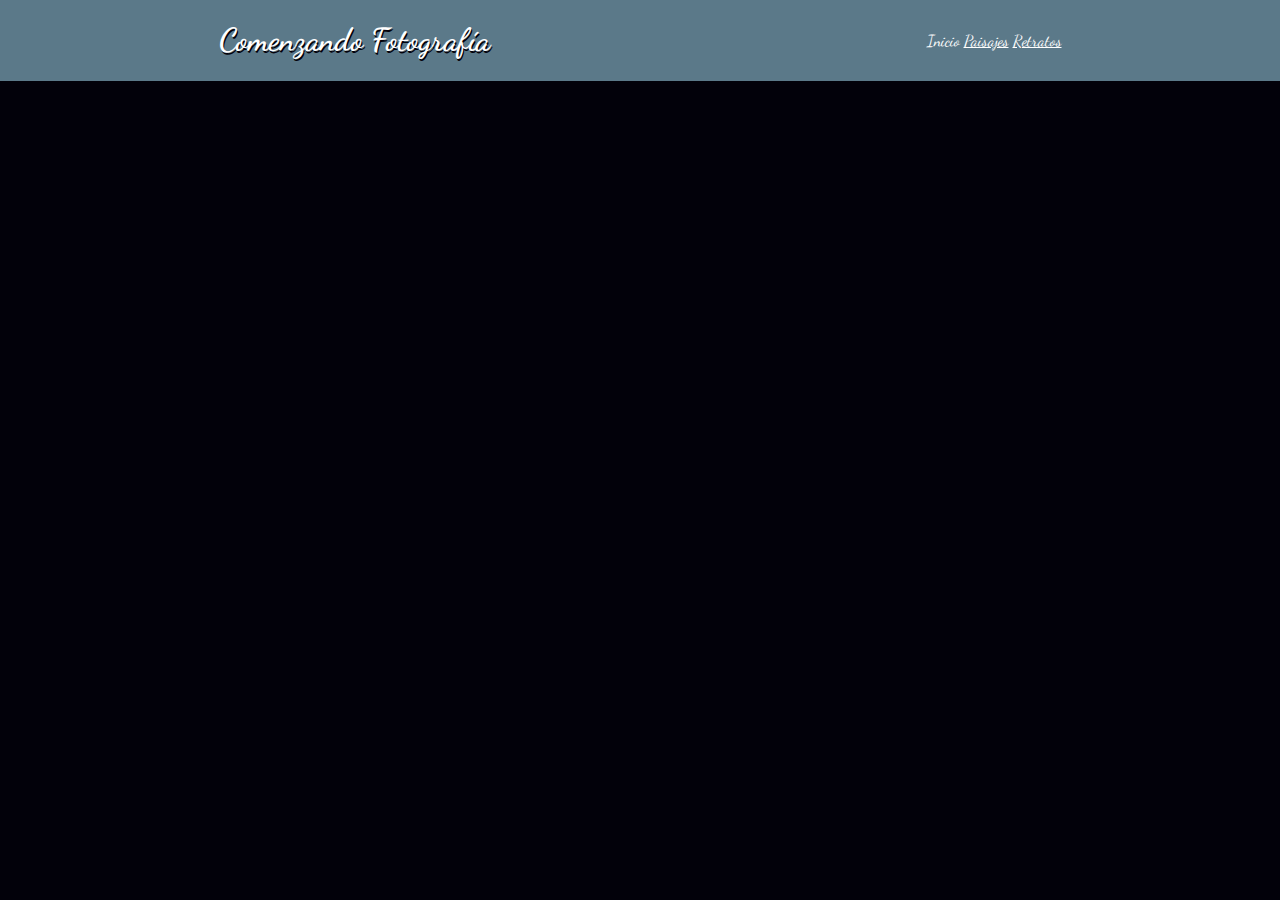
<file: index.html>
<!DOCTYPE html>
<html lang="es">

<head>
  <meta charset="UTF-8">
  <meta name="viewport" content="width=device-width, initial-scale=1.0">
  <meta http-equiv="X-UA-Compatible" content="ie=edge">
  <link href="https://fonts.googleapis.com/css?family=Dancing+Script" rel="stylesheet">
  <link rel="stylesheet" href="css/estilos.css">
  <title>Comenzando Fotografía</title>
</head>

<body>
  <header>
    <div>
      <h1>Comenzando Fotografía </h1>
    </div>
    <div>
      <a class="item"> Inicio </a>
<!--
      <a class="item" href="index.html">Inicio</a>
-->
      <a class="item" href="html/paisajes.html">Paisajes</a>
      <a class="item" href="html/retratos.html">Retratos</a>
    </div>
  </header>
</body>
</html>
</file>
<file: css/estilos.css>
header{
    background-color: #5b7989;
    display: flex;
    justify-content: space-around;
    align-items: center;
}

body{
  background-color: #02010a;
  margin:0;
  font-family: "Dancing Script", cursive;
  font-size: 2m}

h1{
  font-align: left;
  color:white;
  text-shadow: 1px 2px #02010a;
}

ul{
  list-style: none;
  font-size: 1m;
}

li{
  float: left;
}
a.item{
  color:white
}
</file>
